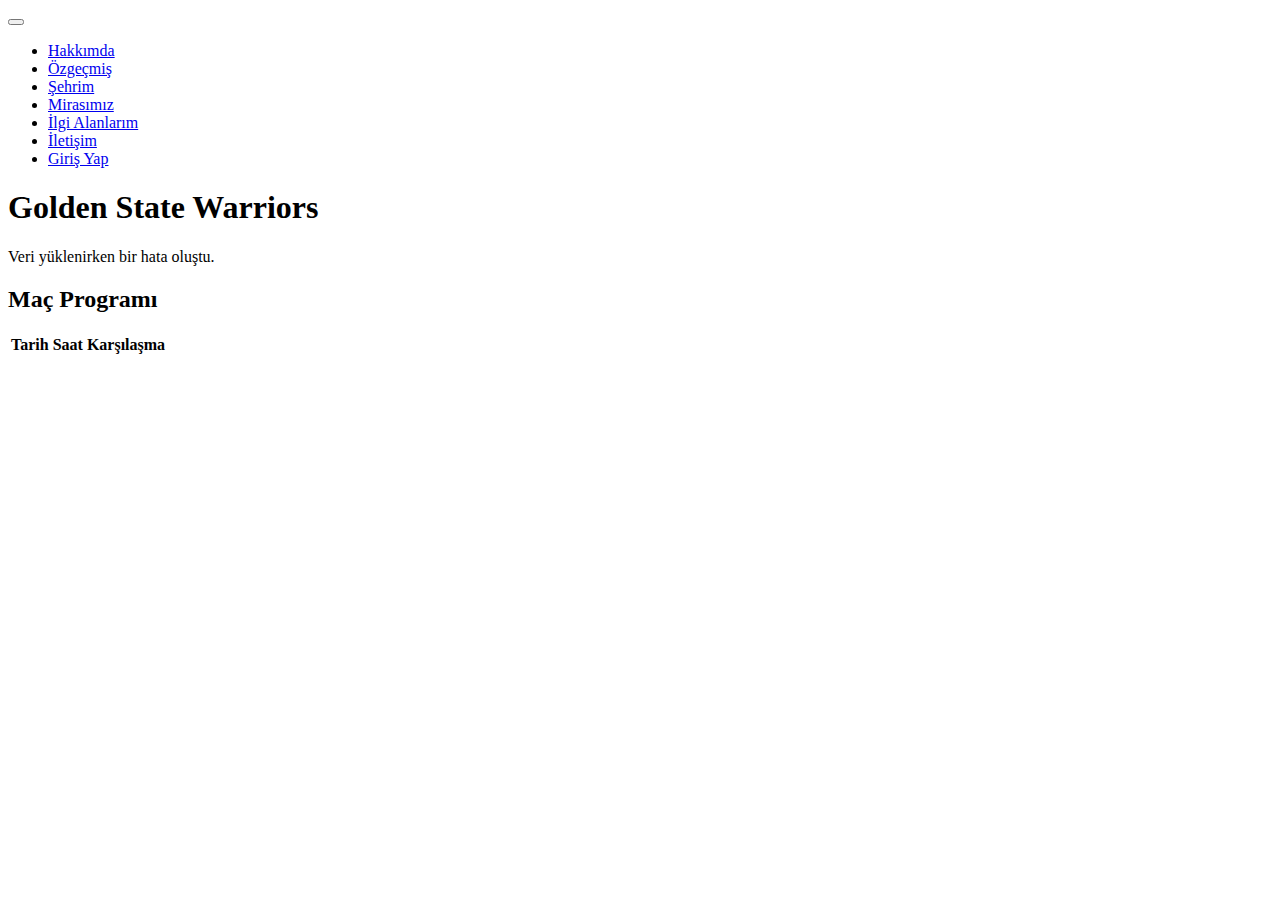
<file: ilgi-alanlarim.html>
<!DOCTYPE html>
<html lang="en">
  <head>
    <meta charset="UTF-8" />
    <meta name="viewport" content="width=device-width, initial-scale=1.0" />
    <title>İlgi Alanlarım</title>
    <link
      href="https://cdn.jsdelivr.net/npm/bootstrap@5.3.5/dist/css/bootstrap.min.css"
      rel="stylesheet"
      integrity="sha384-SgOJa3DmI69IUzQ2PVdRZhwQ+dy64/BUtbMJw1MZ8t5HZApcHrRKUc4W0kG879m7"
      crossorigin="anonymous"
    />
    <link rel="stylesheet" href="css/ilgi-alanlarim.css" />
  </head>
  <body>
    <nav class="navbar navbar-expand-lg">
      <div class="container">
        <!-- mobildeki menu butonu -->
        <button
          class="navbar-toggler"
          type="button"
          data-bs-toggle="collapse"
          data-bs-target="#navbarNav"
        >
          <span class="navbar-toggler-icon"></span>
        </button>
        <div class="collapse navbar-collapse" id="navbarNav">
          <ul class="navbar-nav">
            <li class="nav-item">
              <a class="nav-link" href="/index.html">Hakkımda</a>
            </li>
            <li class="nav-item">
              <a class="nav-link" href="/ozgecmis.html">Özgeçmiş</a>
            </li>
            <li class="nav-item">
              <a class="nav-link" href="/sehrim.html">Şehrim</a>
            </li>
            <li class="nav-item">
              <a class="nav-link" href="/mirasimiz.html">Mirasımız</a>
            </li>
            <li class="nav-item">
              <a class="nav-link active" href="/ilgi-alanlarim.html"
                >İlgi Alanlarım</a
              >
            </li>
            <li class="nav-item">
              <a class="nav-link" href="/iletisim.html">İletişim</a>
            </li>
            <li class="nav-item">
              <a class="nav-link" href="/login.html">Giriş Yap</a>
            </li>
          </ul>
        </div>
      </div>
    </nav>

    <main class="container mt-4">
      <header class="text-center mb-4">
        <h1>Golden State Warriors</h1>
      </header>

      <!-- Loading Spinner -->
      <div id="loading" class="text-center">
        <div class="spinner-border text-primary" role="status">
          <span class="visually-hidden">Loading...</span>
        </div>
      </div>

      <!-- Maç Programı -->
      <section id="schedule" class="mt-4 d-none">
        <h2 class="mb-4">Maç Programı</h2>
        <div class="table-responsive">
          <table class="table table-striped">
            <thead>
              <tr>
                <th>Tarih</th>
                <th>Saat</th>
                <th colspan="3" class="karsilasma">Karşılaşma</th>
              </tr>
            </thead>
            <tbody id="scheduleBody"></tbody>
          </table>
        </div>
      </section>
    </main>

    <script
      src="https://cdn.jsdelivr.net/npm/bootstrap@5.3.5/dist/js/bootstrap.bundle.min.js"
      integrity="sha384-k6d4wzSIapyDyv1kpU366/PK5hCdSbCRGRCMv+eplOQJWyd1fbcAu9OCUj5zNLiq"
      crossorigin="anonymous"
    ></script>

    <script>
      document.addEventListener("DOMContentLoaded", () => {
        fetch("https://nba-api-seven.vercel.app/?id=1610612744")
          .then((response) => response.json())
          .then((data) => {
            document.getElementById("loading").classList.add("d-none");
            document.getElementById("schedule").classList.remove("d-none");
            displaySchedule(data);
          })
          .catch((error) => {
            document.getElementById("loading").innerHTML =
              "Veri yüklenirken bir hata oluştu.";
          });
      });

      function displaySchedule(games) {
        const scheduleBody = document.getElementById("scheduleBody");

        games.forEach((game) => {
          const row = document.createElement("tr");
          row.innerHTML = `
            <td>${game.date}</td>
            <td>${game.time || "TBD"}</td>
            <td class="text-end">
              <img src="${game.results[0].logo}" alt="${
            game.results[0].name
          }" style="height: 30px">
              ${game.results[0].name}
              <strong>${game.results[0].score || " - "}</strong>
            </td>
            <td class="text-center">vs</td>
            <td>
              <strong>${game.results[1].score || " - "}</strong>
              ${game.results[1].name}
              <img src="${game.results[1].logo}" alt="${
            game.results[1].name
          }" style="height: 30px">
            </td>
          `;
          scheduleBody.appendChild(row);
        });
      }
    </script>
  </body>
</html>
</file>
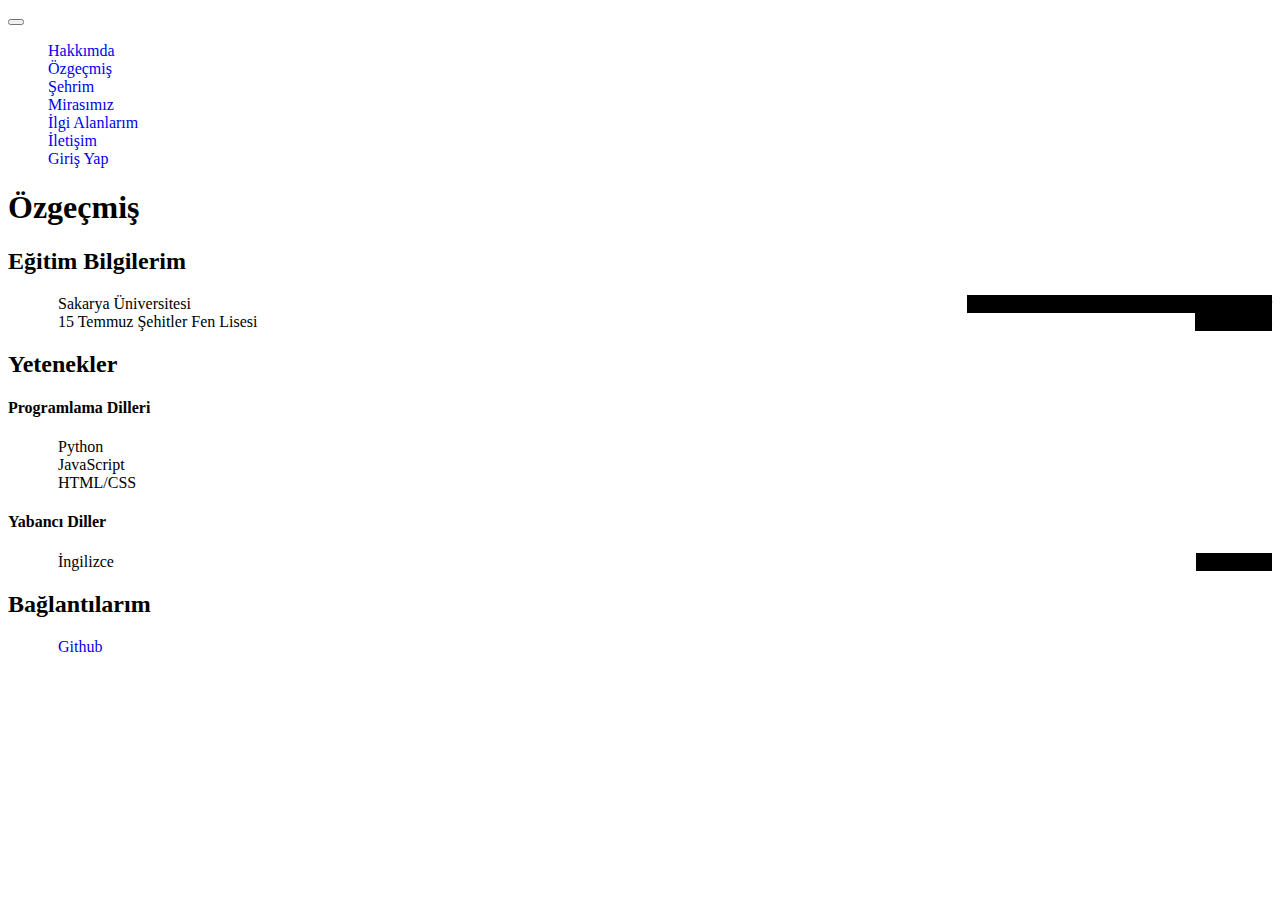
<file: ozgecmis.html>
<!DOCTYPE html>
<html lang="en">
  <head>
    <meta charset="UTF-8" />
    <meta name="viewport" content="width=device-width, initial-scale=1.0" />
    <title>Özgeçmiş</title>
    <link
      href="https://cdn.jsdelivr.net/npm/bootstrap@5.3.5/dist/css/bootstrap.min.css"
      rel="stylesheet"
      integrity="sha384-SgOJa3DmI69IUzQ2PVdRZhwQ+dy64/BUtbMJw1MZ8t5HZApcHrRKUc4W0kG879m7"
      crossorigin="anonymous"
    />
    <link rel="stylesheet" href="ozgecmis.css" />
  </head>
  <body>
    <nav class="navbar navbar-expand-lg">
      <div class="container">
        <!-- mobildeki menu butonu -->
        <button
          class="navbar-toggler"
          type="button"
          data-bs-toggle="collapse"
          data-bs-target="#navbarNav"
        >
          <span class="navbar-toggler-icon"></span>
        </button>
        <div class="collapse navbar-collapse" id="navbarNav">
          <ul class="navbar-nav">
            <li class="nav-item">
              <a class="nav-link" href="/index.html">Hakkımda</a>
            </li>
            <li class="nav-item">
              <a class="nav-link active" href="/ozgecmis.html">Özgeçmiş</a>
            </li>
            <li class="nav-item">
              <a class="nav-link" href="/sehrim.html">Şehrim</a>
            </li>
            <li class="nav-item">
              <a class="nav-link" href="/mirasimiz.html">Mirasımız</a>
            </li>
            <li class="nav-item">
              <a class="nav-link" href="/ilgi-alanlarim.html">İlgi Alanlarım</a>
            </li>
            <li class="nav-item">
              <a class="nav-link" href="/iletisim.html">İletişim</a>
            </li>
            <li class="nav-item">
              <a class="nav-link" href="/login.html">Giriş Yap</a>
            </li>
          </ul>
        </div>
      </div>
    </nav>

    <main class="container mt-4">
      <header class="mb-4">
        <h1>Özgeçmiş</h1>
      </header>

      <section class="mb-4">
        <h2>Eğitim Bilgilerim</h2>
        <article class="mb-3">
          <ul class="list-group">
            <li class="list-group-item">
              <div>
                <div class="fw-bold">Sakarya Üniversitesi</div>
              </div>
              <span class="badge"
                >Bilgisayar Mühendisliği | 2024 - Devam Ediyor</span
              >
            </li>
            <li class="list-group-item">
              <div>
                <div class="fw-bold">15 Temmuz Şehitler Fen Lisesi</div>
              </div>
              <span class="badge"> 2020 - 2024</span>
            </li>
          </ul>
        </article>
      </section>

      <section class="mb-4">
        <h2>Yetenekler</h2>
        <div class="row">
          <div class="col-md-6">
            <h4>Programlama Dilleri</h4>
            <ul class="list-group list-group-horizontal">
              <li class="list-group-item">
                <div>
                  <div class="fw-bold">Python</div>
                </div>
              </li>
              <li class="list-group-item">
                <div>
                  <div class="fw-bold">JavaScript</div>
                </div>
              </li>
              <li class="list-group-item">
                <div>
                  <div class="fw-bold">HTML/CSS</div>
                </div>
              </li>
            </ul>
          </div>
          <div class="col-md-6">
            <h4>Yabancı Diller</h4>
            <ul class="list-group">
              <li class="list-group-item">
                <div>
                  <div class="fw-bold">İngilizce</div>
                </div>
                <span class="badge">Orta Seviye</span>
              </li>
            </ul>
          </div>
        </div>
      </section>

      <section class="mb-4">
        <h2>Bağlantılarım</h2>
        <article class="mb-3">
          <ul class="list-group">
            <li class="list-group-item">
              <div>
                <div class="fw-bold">
                  <a href="https://github.com/abdulsamedkeskin" target="_blank">
                    Github
                  </a>
                </div>
              </div>
            </li>
          </ul>
        </article>
      </section>
    </main>

    <script
      src="https://cdn.jsdelivr.net/npm/bootstrap@5.3.5/dist/js/bootstrap.bundle.min.js"
      integrity="sha384-k6d4wzSIapyDyv1kpU366/PK5hCdSbCRGRCMv+eplOQJWyd1fbcAu9OCUj5zNLiq"
      crossorigin="anonymous"
    ></script>
  </body>
</html>
</file>
<file: css/ilgi-alanlarim.css>
.card-img-top {
  max-height: 250px;
  object-fit: contain;
  padding-top: 10px;
}
</file>
<file: ozgecmis.css>
.badge {
    background-color: #000 !important;
}

a {
    text-decoration: none;
}

li {
    display: flex !important;
    justify-content: space-between;
}

li > div {
    margin: 0 10px;
}
</file>
